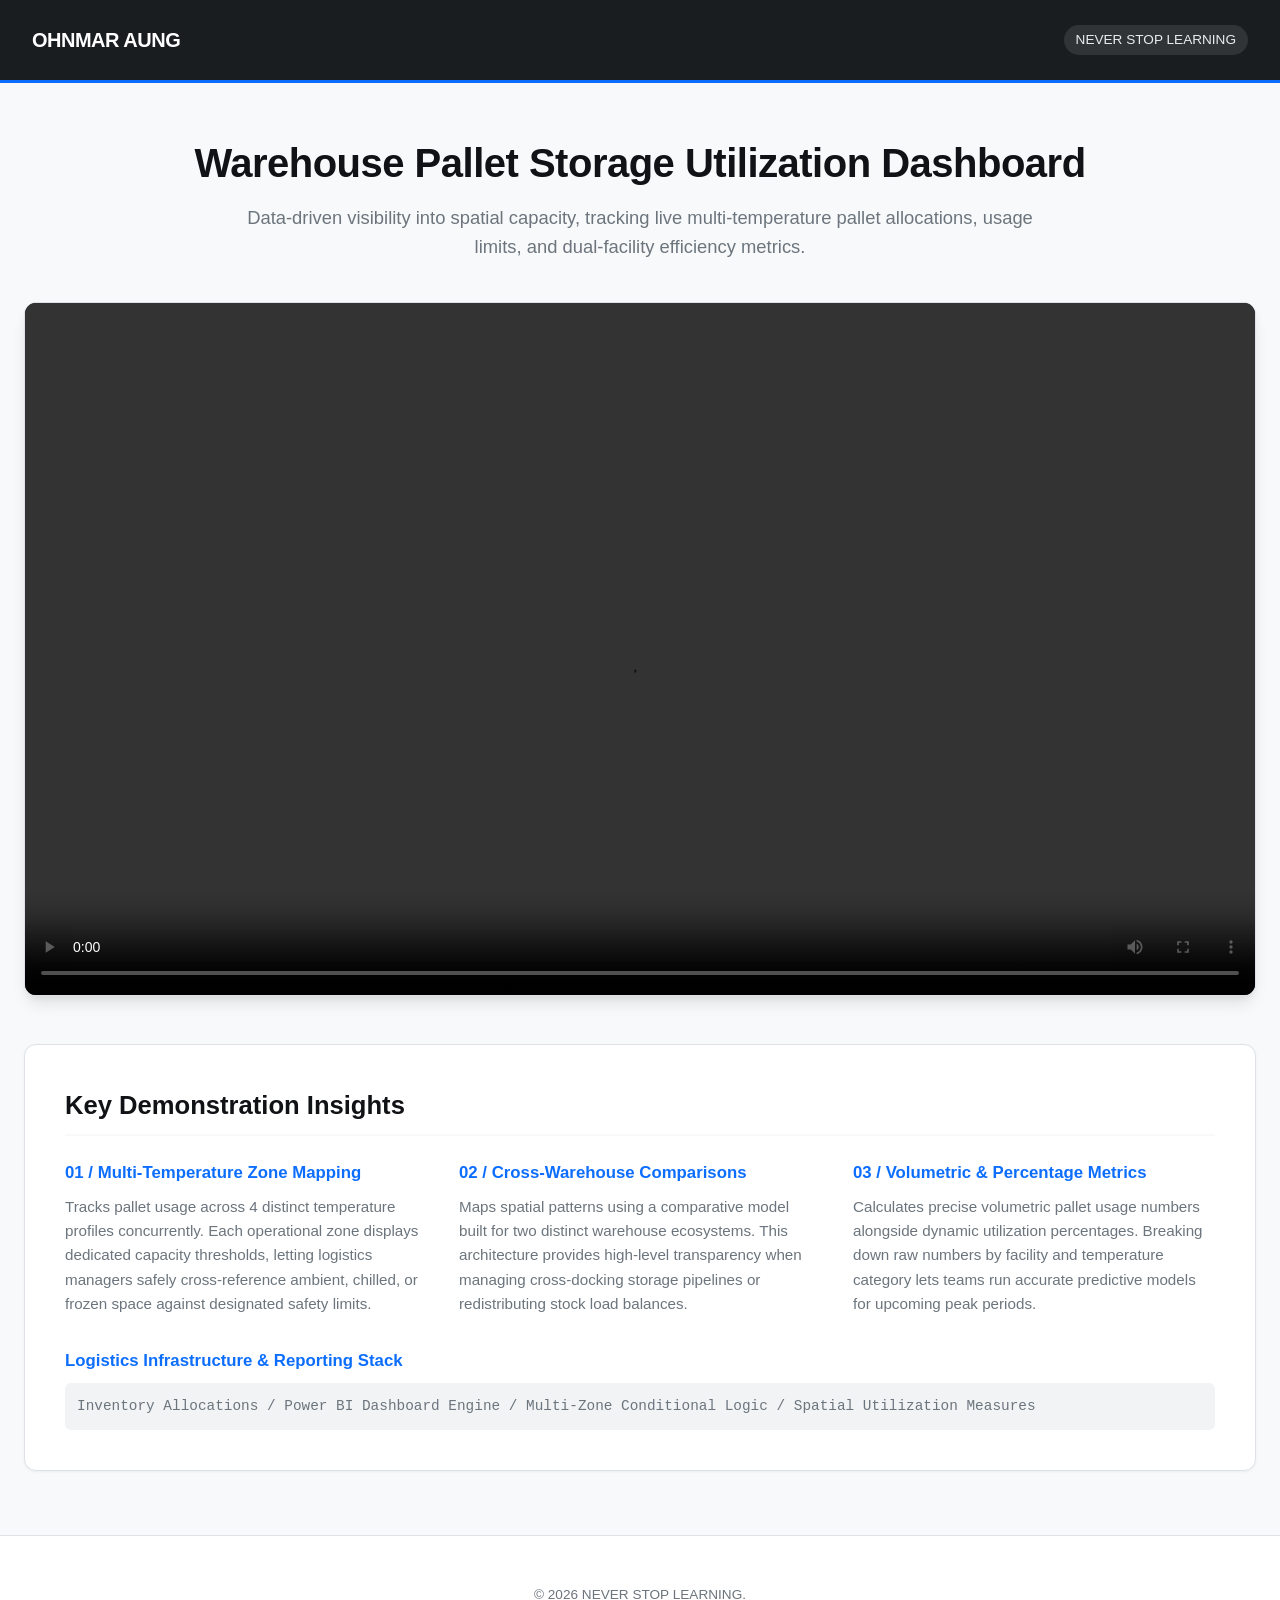
<file: wh.html>
<!DOCTYPE html>
<html lang="en">
<head>
    <meta charset="UTF-8">
    <meta name="viewport" content="width=device-width, initial-scale=1.0">
    <title>Warehouse Pallet Storage Utilization Dashboard Demonstration</title>
    <style>
        /* Base Modern Design Variables */
        :root {
            --bg-color: #f8f9fa;
            --surface-color: #ffffff;
            --text-main: #212529;
            --text-muted: #6c757d;
            --accent-color: #0d6efd;
            --border-color: #dee2e6;
            --shadow: 0 10px 15px -3px rgba(0, 0, 0, 0.1), 0 4px 6px -2px rgba(0, 0, 0, 0.05);
        }

        /* Reset and Layout */
        * {
            box-sizing: border-box;
            margin: 0;
            padding: 0;
        }

        body {
            font-family: -apple-system, BlinkMacSystemFont, "Segoe UI", Roboto, Helvetica, Arial, sans-serif;
            background-color: var(--bg-color);
            color: var(--text-main);
            line-height: 1.6;
            -webkit-font-smoothing: antialiased;
        }

        /* Professional Header */
        header {
            background-color: #1a1d20;
            color: #ffffff;
            padding: 1.5rem 2rem;
            border-bottom: 3px solid var(--accent-color);
        }

        .header-container {
            max-width: 1300px;
            margin: 0 auto;
            display: flex;
            justify-content: space-between;
            align-items: center;
        }

        .logo {
            font-size: 1.25rem;
            font-weight: 700;
            letter-spacing: -0.5px;
        }

        .meta-tag {
            background-color: rgba(255, 255, 255, 0.1);
            padding: 0.25rem 0.75rem;
            border-radius: 20px;
            font-size: 0.85rem;
            color: #e9ecef;
        }

        /* Large Main Container for Bigger Video Display */
        main {
            max-width: 1300px;
            margin: 3rem auto;
            padding: 0 1.5rem;
        }

        /* Project Intro Typography */
        .project-intro {
            margin-bottom: 2.5rem;
            text-align: center;
        }

        .project-title {
            font-size: 2.5rem;
            font-weight: 800;
            color: #111215;
            margin-bottom: 0.5rem;
            letter-spacing: -0.5px;
        }

        .project-subtitle {
            font-size: 1.15rem;
            color: var(--text-muted);
            max-width: 800px;
            margin: 0 auto;
        }

        /* Video Wrapper & Component Styling */
        .video-wrapper {
            background-color: var(--surface-color);
            border-radius: 12px;
            box-shadow: var(--shadow);
            border: 1px solid var(--border-color);
            overflow: hidden;
            margin-bottom: 3rem;
        }

        /* The HTML5 Video Element */
        video {
            display: block;
            width: 100%;
            height: auto;
            aspect-ratio: 16 / 9;
            background-color: #000000;
            outline: none;
        }

        /* Project Information Details Section */
        .details-section {
            background-color: var(--surface-color);
            border-radius: 12px;
            padding: 2.5rem;
            border: 1px solid var(--border-color);
            box-shadow: 0 1px 3px rgba(0,0,0,0.05);
        }

        .section-title {
            font-size: 1.6rem;
            font-weight: 700;
            margin-bottom: 1.5rem;
            padding-bottom: 0.5rem;
            border-bottom: 2px solid var(--bg-color);
            color: #111215;
        }

        .details-grid {
            display: grid;
            grid-template-columns: repeat(auto-fit, minmax(300px, 1fr));
            gap: 2rem;
            margin-bottom: 2rem;
        }

        .detail-card h4 {
            font-size: 1.05rem;
            margin-bottom: 0.5rem;
            color: var(--accent-color);
        }

        .detail-card p {
            color: var(--text-muted);
            font-size: 0.95rem;
        }

        /* Footer */
        footer {
            text-align: center;
            padding: 3rem 1.5rem;
            font-size: 0.85rem;
            color: var(--text-muted);
            border-top: 1px solid var(--border-color);
            background-color: #ffffff;
            margin-top: 4rem;
        }

        /* Responsive handling for mobile screens */
        @media (max-width: 768px) {
            .project-title { font-size: 1.8rem; }
            .details-section { padding: 1.5rem; }
            main { margin: 1.5rem auto; }
        }
    </style>
</head>
<body>

    <!-- Header Navigation Bar -->
    <header>
        <div class="header-container">
            <div class="logo">OHNMAR AUNG</div>
            <div class="meta-tag">NEVER STOP LEARNING</div>
        </div>
    </header>

    <!-- Main Content Body -->
    <main>
        
        <!-- Project Title Header Block -->
        <section class="project-intro">
            <h1 class="project-title">Warehouse Pallet Storage Utilization Dashboard</h1>
            <p class="project-subtitle">Data-driven visibility into spatial capacity, tracking live multi-temperature pallet allocations, usage limits, and dual-facility efficiency metrics.</p>
        </section>

        <!-- Premium Large Video Player Container -->
        <div class="video-wrapper">
            <!-- IMPORTANT: Swap 'path/to/your/pallet_video.mp4' with your actual file path below -->
            <video src="images/wh.mp4" controls preload="metadata">
                Your browser does not support the video tag or codec layout. Please download the file directly.
            </video>
        </div>

        <!-- Accompanying Context/Details Documentation -->
        <section class="details-section">
            <h2 class="section-title">Key Demonstration Insights</h2>
            
            <div class="details-grid">
                <div class="detail-card">
                    <h4>01 / Multi-Temperature Zone Mapping</h4>
                    <p>Tracks pallet usage across 4 distinct temperature profiles concurrently. Each operational zone displays dedicated capacity thresholds, letting logistics managers safely cross-reference ambient, chilled, or frozen space against designated safety limits.</p>
                </div>
                <div class="detail-card">
                    <h4>02 / Cross-Warehouse Comparisons</h4>
                    <p>Maps spatial patterns using a comparative model built for two distinct warehouse ecosystems. This architecture provides high-level transparency when managing cross-docking storage pipelines or redistributing stock load balances.</p>
                </div>
                <div class="detail-card">
                    <h4>03 / Volumetric & Percentage Metrics</h4>
                    <p>Calculates precise volumetric pallet usage numbers alongside dynamic utilization percentages. Breaking down raw numbers by facility and temperature category lets teams run accurate predictive models for upcoming peak periods.</p>
                </div>
            </div>

            <div class="detail-card" style="margin-top: 1rem;">
                <h4>Logistics Infrastructure & Reporting Stack</h4>
                <p style="font-family: monospace; background: #f1f3f5; padding: 0.75rem; border-radius: 6px; margin-top: 0.5rem; font-size: 0.9rem;">
                    Inventory Allocations / Power BI Dashboard Engine / Multi-Zone Conditional Logic / Spatial Utilization Measures
                </p>
            </div>
        </section>

    </main>

    <!-- Footer Copyright -->
    <footer>
        <p>&copy; 2026 NEVER STOP LEARNING.</p>
    </footer>

</body>
</html>
</file>
